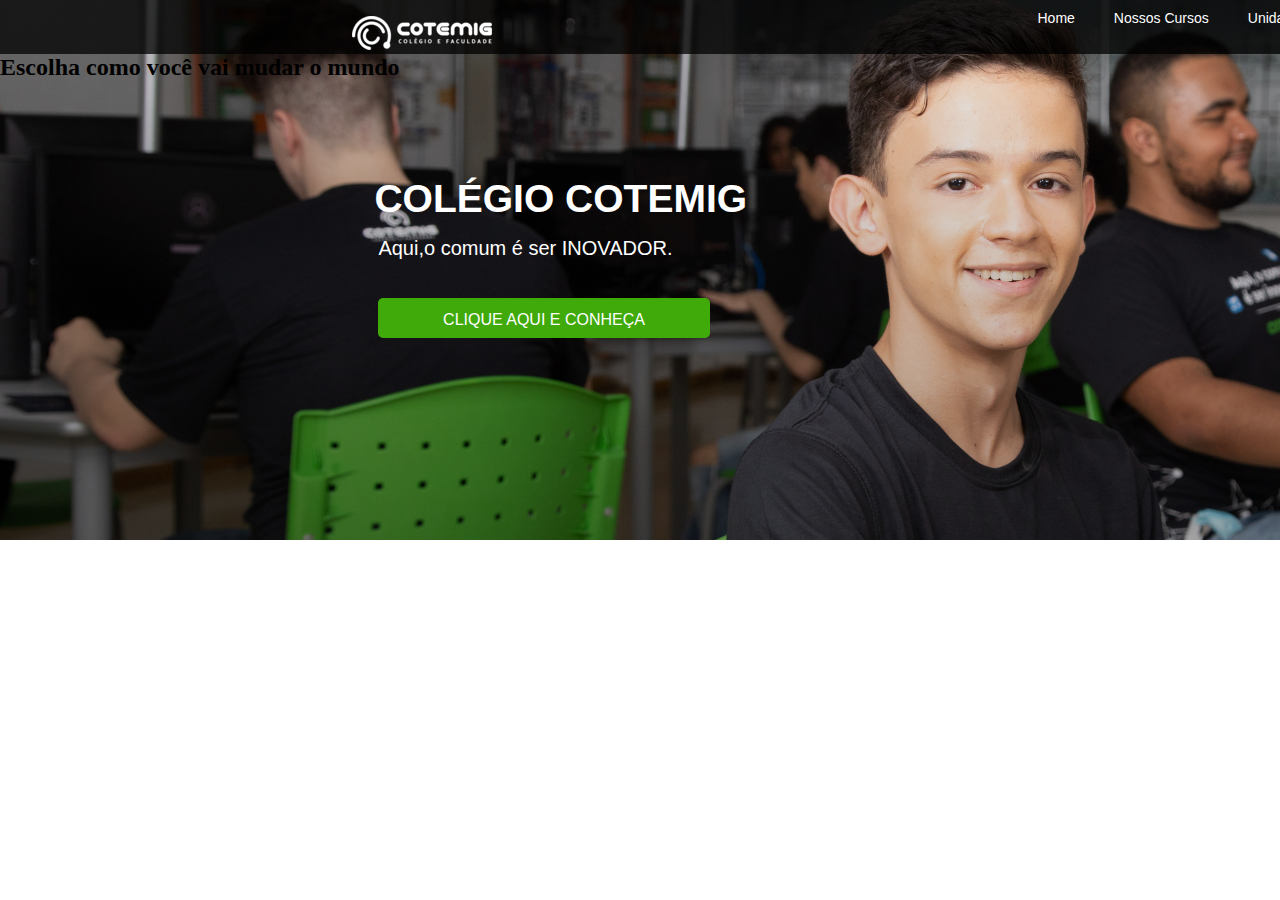
<file: index - Copia.html>
<!DOCTYPE html>
<html lang="en">
<head>
    <meta charset="UTF-8">
    <meta name="viewport" content="width=device-width, initial-scale=1.0">
    <meta http-equiv="X-UA-Compatible" content="ie=edge">
    <title>Cotemig</title>
</head>
<style>
.topo{
    position: relative;
    height: 6vh;
    background-color: rgba(0,0,0,.75);
}
.lista{
    list-style: none;
    height: 6vh;
   
}
.lista li{
    position: relative;
    display: inline-block;
    color: white;
    left: 70em;
    font-size: 14px;
    padding: 9.8px 17.5px;
    font-family: Arial, Helvetica, sans-serif;
    align-items: center;
}
*{
    margin:0;
    box-sizing: border-box;
}
.menino{
    position: relative;
    top:-3em;
    left: -2.5em;
    z-index: -1;
}
.logo{
    position: absolute;
    top: 1em;
    height: 3px;
    width: 3px;
    background-color: black;
    left: 22em;
}
.frase li{
    position: absolute;
    display: flex;
    justify-content: left;
    color: white;
    font-size: 26px;
    font-family: "Lato",sans-serif;
    left: 14em;
    top: 6.4em;
    padding: 0.4em;
}
.aqui{
    position: relative;
    left: 0.2em;
    top: 3em;
    font-size: 20px;
    font-family: "Lato",sans-serif;
}
.quadrado{
    position: absolute;
    border: 5px solid #40aa0b;
    margin: 42px;
    width: 332px;
    height: 40px;
    border-radius: 5px;
    background-color: #40aa0b;
    top: 16em;
    left: 21em;
    text-align: center;
}
.dentro{
    position: relative;
    color: white;
    background-color: #40aa0b;
    text-transform: uppercase;
    top: 0.5em;
    text-decoration: none;
    font-family: "Lato",sans-serif;
}
.titulo{
    margin-bottom: 100px;
}
</style>
<body>
    <div class="topo">
     <ul class="lista">
    <li>Home</li>
    <li>Nossos Cursos</li>
    <li>Unidade</li>
    <li>Blog</li>
    <li>Sobre nós</li>
    <li>Mais</li>  
        <div class="menino"><img src="menino.png"></div>
        <div class="logo"><img src="logo.png"></div>
    </ul>   
    <ul class="frase">
        <li><h2>COLÉGIO COTEMIG</h2></li>
        <li><p class="aqui">Aqui,o comum é ser INOVADOR.</p></li>
    </ul>
    </div>
<div class="quadrado">
<a class="dentro" href="https://www.cotemig.com.br/ensino/colegio-tecnico-em-informatica/curso/ensino-medio-+-tecnico-em-informatica">CLIQUE AQUI E CONHEÇA </a>
</div>
<section>
    <div class="titulo"><h2>Escolha como você vai mudar o mundo</h2></div>
</section>



</body>
</html>
</file>
